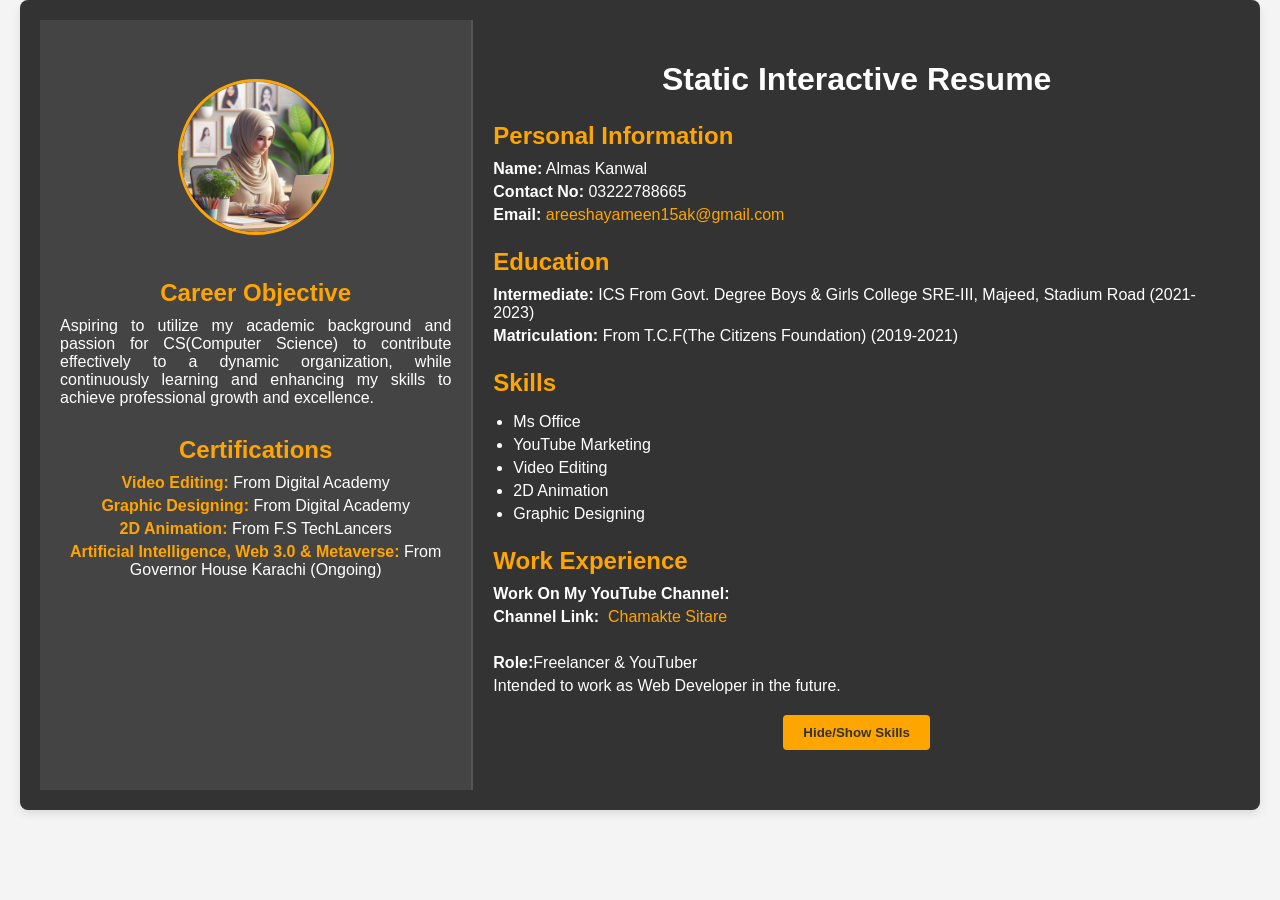
<file: milestone 1-2/index.html>
<!DOCTYPE html>
<html lang="en">
  <head>
    <meta charset="UTF-8" />
    <meta name="viewport" content="width=device-width, initial-scale=1.0" />
    <title>Static Interactive Resume</title>
    <link rel="stylesheet" href="style.css" />
  </head>
  <body>
    <div class="resume-container">
      <!-- Left Section -->
      <div class="left-section">
        <img src="profile-1.jpg" alt="Profile Picture" class="profile-picture" />
        <section id="objective">
          <h3 style="color: #ffa500">Career Objective</h3>
          <p style="text-align: justify; hyphens: auto">
            Aspiring to utilize my academic background and passion for
            CS(Computer Science) to contribute effectively to a dynamic
            organization, while continuously learning and enhancing my skills to
            achieve professional growth and excellence.
          </p>
        </section>

        <section id="certification">
          <h3 style="color: #ffa500">Certifications</h3>
          <p><b style="color: #ffa500">Video Editing:</b> From Digital Academy</p>
          <p><b style="color: #ffa500">Graphic Designing:</b> From Digital Academy</p>
          <p><b style="color: #ffa500">2D Animation:</b> From F.S TechLancers</p>
          <p>
            <b style="color: #ffa500">Artificial Intelligence, Web 3.0 & Metaverse:</b> From Governor
            House Karachi (Ongoing)
          </p>
        </section>
      </div>

      <!-- Right Section -->
      <div class="right-section">
        <h1>Static Interactive Resume</h1>
        <section id="personal-info">
          <h3>Personal Information</h3>
          <p><b>Name:</b> Almas Kanwal</p>
          <p><b>Contact No:</b> 03222788665</p>
          <p>
            <b>Email:</b>
            <a href="mailto:areeshayameen15ak@gmail.com"
              >areeshayameen15ak@gmail.com</a
            >
          </p>
        </section>

        <!-- Education Section -->
        <section id="education">
          <h3>Education</h3>
          <p>
            <b>Intermediate:</b> ICS From Govt. Degree Boys & Girls College
            SRE-III, Majeed, Stadium Road (2021-2023)
          </p>
          <p>
            <b>Matriculation:</b> From T.C.F(The Citizens Foundation)
            (2019-2021)
          </p>
        </section>

        <!-- Skills Section -->
        <section id="skills">
          <h3>Skills</h3>
          <ul>
            <li>Ms Office</li>
            <li>YouTube Marketing</li>
            <li>Video Editing</li>
            <li>2D Animation</li>
            <li>Graphic Designing</li>
          </ul>
        </section>

        <!-- Work Experience Section -->
        <section id="work-experience">
          <h3>Work Experience</h3>
          <p>
            <b>Work On My YouTube Channel:</b>
            <p><b>Channel Link:</b><a
              href="https://www.youtube.com/channel/UCu2rw6nY5yFxZzNzJVDW81Q"
              target="_blank"
              > &nbsp;Chamakte Sitare</a
            ></p>
          </p><br>
          <p><b>Role:</b>Freelancer & YouTuber</p>
          <p>Intended to work as Web Developer in the future.</p>
        </section>

        <!-- Button to toggle Skills Section -->
        <button id="toggle-skills"><b>Hide/Show Skills</b></button>
      </div>
    </div>
    <script src="script.js"></script>
  </body>
</html>
</file>
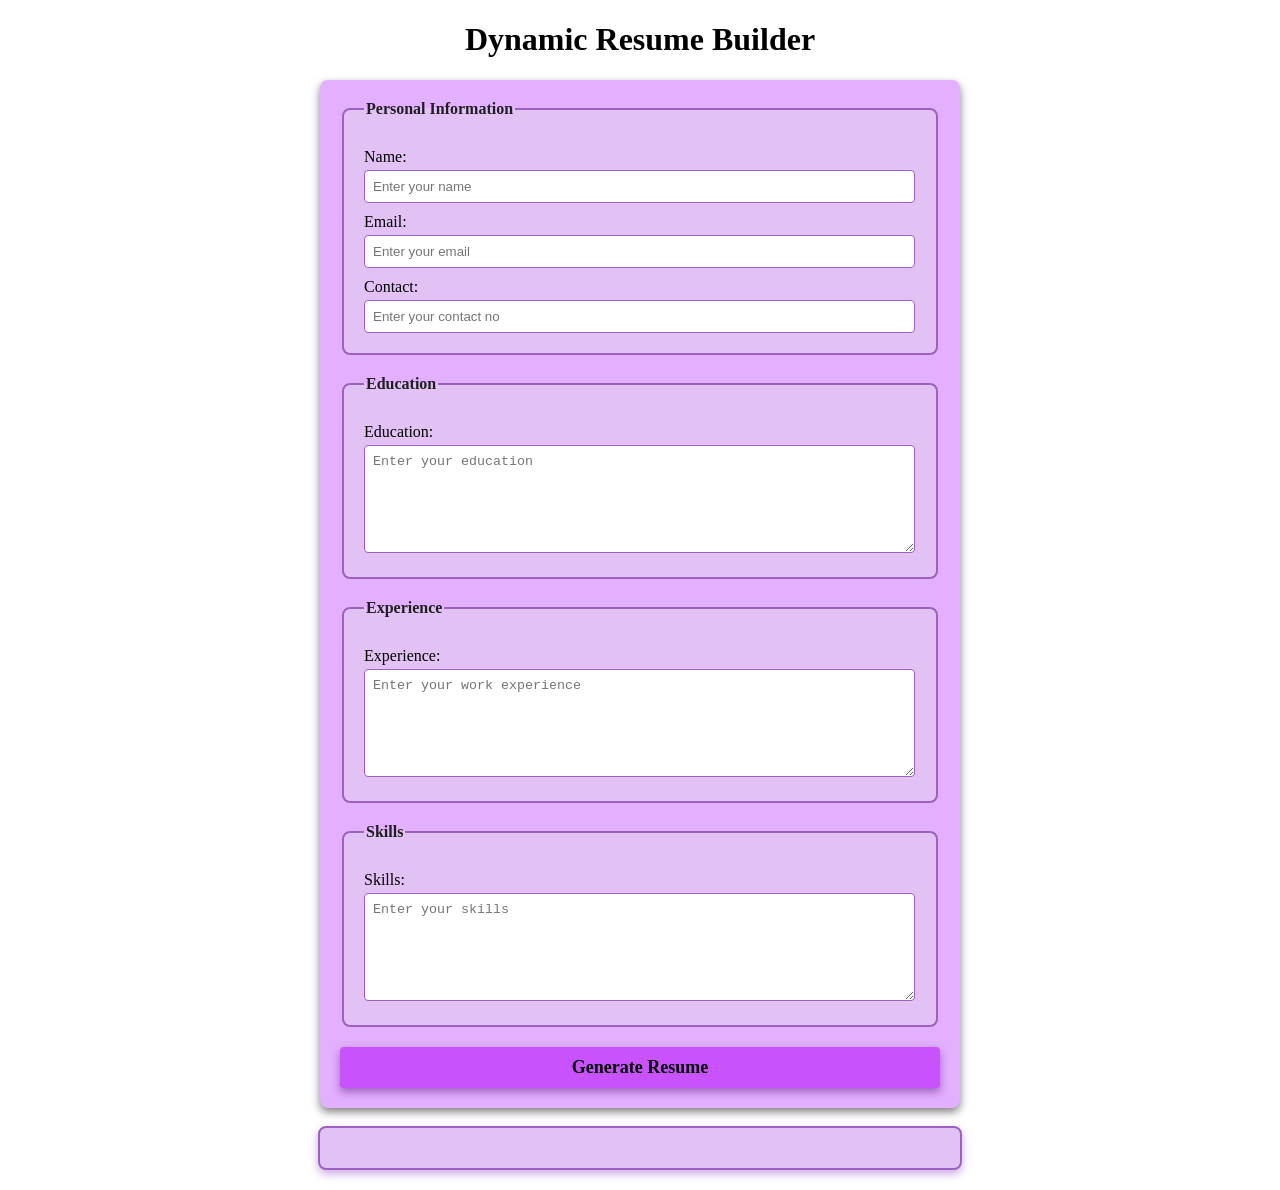
<file: milestone 3/index.html>
<!DOCTYPE html>
<html lang="en">
<head>
    <meta charset="UTF-8">
    <meta name="viewport" content="width=device-width, initial-scale=1.0">
    <title>Dynamic Resume Builder</title>
    <link rel="stylesheet" href="style.css">
</head>
<body>
    <h1>Dynamic Resume Builder</h1>
    <form id="resume-form">
        <fieldset>
            <legend>Personal Information</legend>
            <label for="name">Name:</label>
            <input type="text" id="name" placeholder="Enter your name" required>

            <label for="email">Email:</label>
            <input type="email" id="email" placeholder="Enter your email" required>

            <label for="contact">Contact:</label>
            <input type="tel" id="contact" placeholder="Enter your contact no" required>
        </fieldset>

        <fieldset>
            <legend>Education</legend>
            <label for="education">Education:</label>
            <textarea id="education" placeholder="Enter your education" rows="6" required></textarea>
        </fieldset>
    
        <fieldset>
            <legend>Experience</legend>
            <label for="experience">Experience:</label>
            <textarea id="experience" placeholder="Enter your work experience" rows="6" required></textarea>
        </fieldset>

        <fieldset>
            <legend>Skills</legend>
            <label for="skills">Skills:</label>
            <textarea id="skills" placeholder="Enter your skills" rows="6" required></textarea>
        </fieldset>

        <button type="submit"><b>Generate Resume</b></button>
    </form>

    <br>

    <!-- Dynamic Resume -->
     <div id="resume-display">
        <!-- Resume will be generated below -->
     </div>

     <script src="script.js"></script>
</body>
</html>
</file>
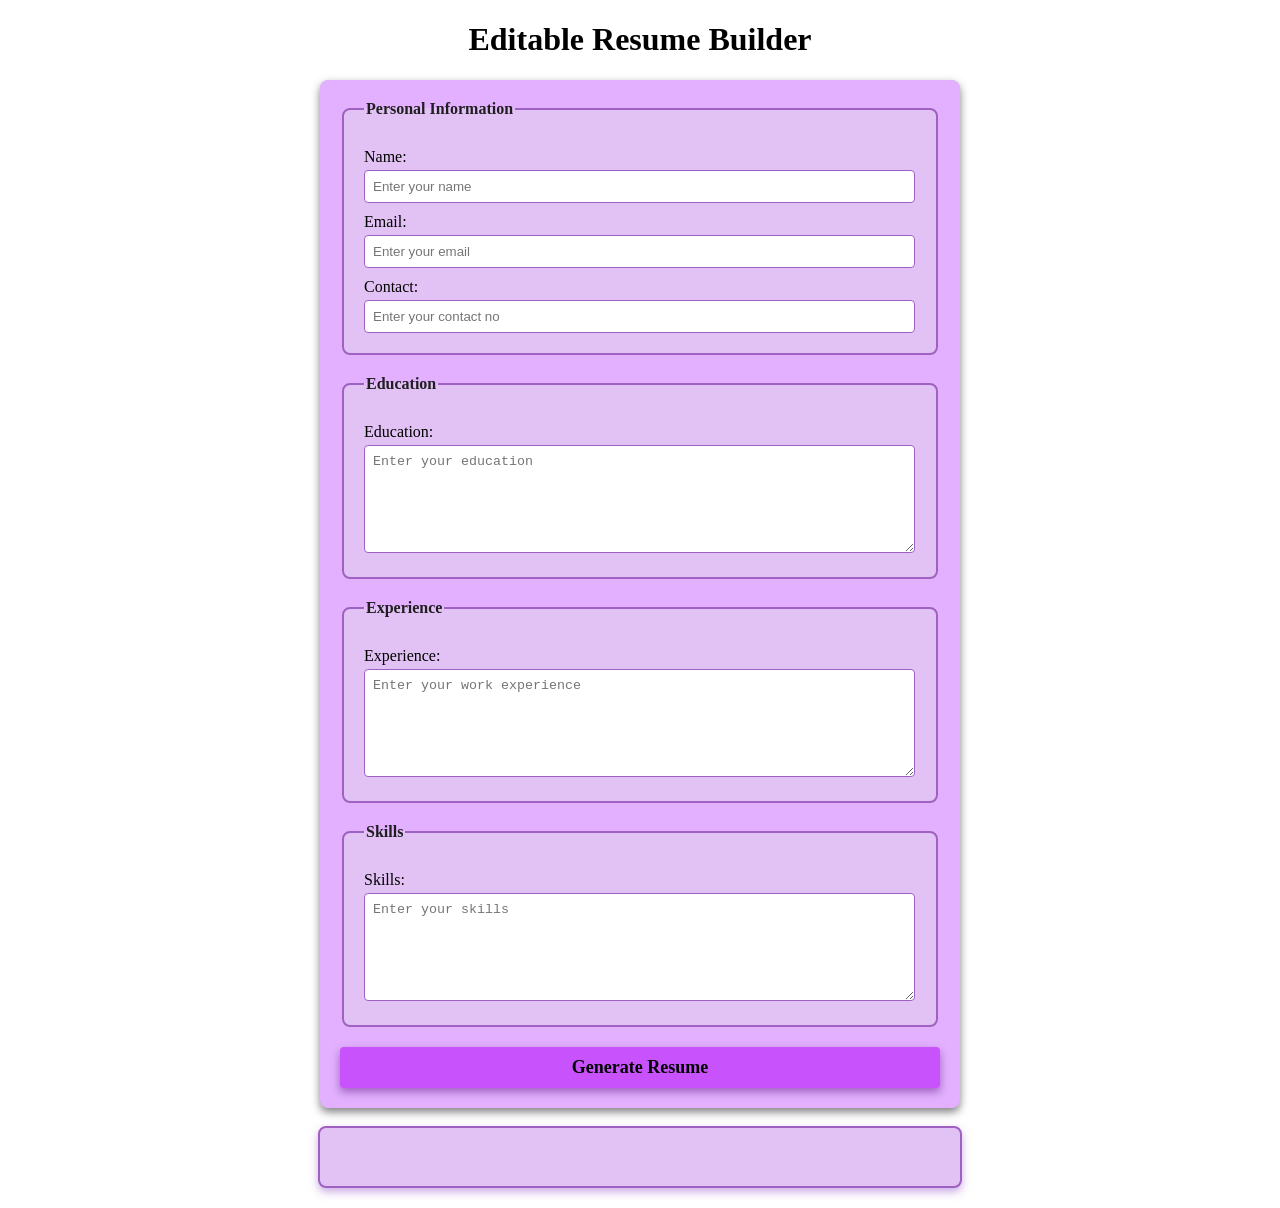
<file: milestone 4/index.html>
<!DOCTYPE html>
<html lang="en">
<head>
    <meta charset="UTF-8">
    <meta name="viewport" content="width=device-width, initial-scale=1.0">
    <title>Editable Resume Builder</title>
    <link rel="stylesheet" href="style.css">
</head>
<body>
    <h1>Editable Resume Builder</h1>
    <form id="resume-form">
        <fieldset>
            <legend>Personal Information</legend>
            <label for="name">Name:</label>
            <input type="text" id="name" placeholder="Enter your name" required>

            <label for="email">Email:</label>
            <input type="email" id="email" placeholder="Enter your email" required>

            <label for="contact">Contact:</label>
            <input type="tel" id="contact" placeholder="Enter your contact no" required>
        </fieldset>

        <fieldset>
            <legend>Education</legend>
            <label for="education">Education:</label>
            <textarea id="education" placeholder="Enter your education" rows="6" required></textarea>
        </fieldset>
    
        <fieldset>
            <legend>Experience</legend>
            <label for="experience">Experience:</label>
            <textarea id="experience" placeholder="Enter your work experience" rows="6" required></textarea>
        </fieldset>

        <fieldset>
            <legend>Skills</legend>
            <label for="skills">Skills:</label>
            <textarea id="skills" placeholder="Enter your skills" rows="6" required></textarea>
        </fieldset>

        <button type="submit"><b>Generate Resume</b></button>
    </form>

    <br>

    <!-- Dynamic & Editable Resume -->
     <div id="resume-display" contenteditable="true">
        <!-- Resume will be generated below -->
     </div>

     <script src="script.js"></script>
</body>
</html>
</file>
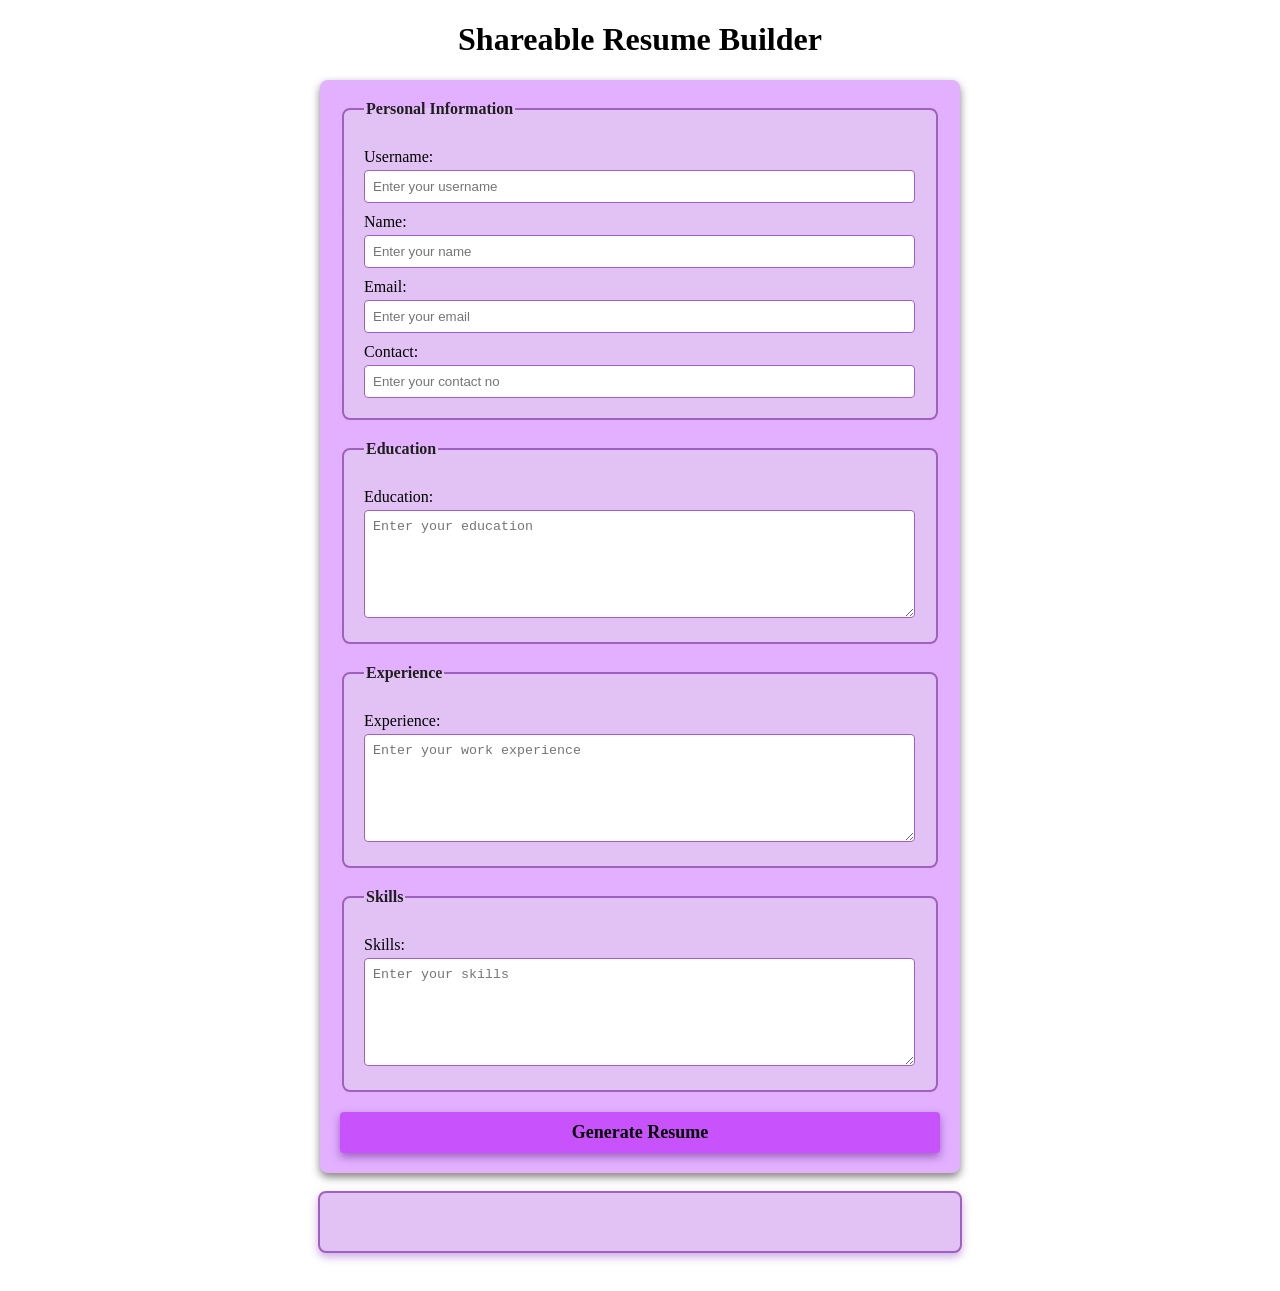
<file: milestone 5/index.html>
<!DOCTYPE html>
<html lang="en">
<head>
    <meta charset="UTF-8">
    <meta name="viewport" content="width=device-width, initial-scale=1.0">
    <title>Shareable Resume Builder</title>
    <link rel="stylesheet" href="style.css">
</head>
<body>
    <h1>Shareable Resume Builder</h1>
    <form id="resume-form">
        <fieldset>
            <legend>Personal Information</legend>

            <label for="username">Username:</label>
            <input type="text" id="username" placeholder="Enter your username" required>

            <label for="name">Name:</label>
            <input type="text" id="name" placeholder="Enter your name" required>

            <label for="email">Email:</label>
            <input type="email" id="email" placeholder="Enter your email" required>

            <label for="contact">Contact:</label>
            <input type="tel" id="contact" placeholder="Enter your contact no" required>
        </fieldset>

        <fieldset>
            <legend>Education</legend>
            <label for="education">Education:</label>
            <textarea id="education" placeholder="Enter your education" rows="6" required></textarea>
        </fieldset>
    
        <fieldset>
            <legend>Experience</legend>
            <label for="experience">Experience:</label>
            <textarea id="experience" placeholder="Enter your work experience" rows="6" required></textarea>
        </fieldset>

        <fieldset>
            <legend>Skills</legend>
            <label for="skills">Skills:</label>
            <textarea id="skills" placeholder="Enter your skills" rows="6" required></textarea>
        </fieldset>

        <button type="submit"><b>Generate Resume</b></button>
    </form>

    <br>

    <!-- Dynamic & Editable Resume -->
     <div id="resume-display" contenteditable="true">
        <!-- Resume will be generated below -->
     </div>

     <br>

     <!-- Shareable Link & Download PDF -->
      <div id="shareable-link-container" style="display: none;">
        <h2>Shareable Link</h2>
        <p>Here is your unique link to view or edit your resume:</p>
        <a href="#" id="shareable-link" target="_blank"></a>
        <br>
        <button id="download-pdf"><b>Download as PDF</b></button>
      </div>

     <script src="script.js"></script>
</body>
</html>
</file>
<file: milestone 1-2/style.css>
/* General Styles */
body {
    margin: 0;
    font-family: Arial, sans-serif;
    background-color: #f4f4f4;
  }
  
  .resume-container {
    display: flex;
    flex-direction: row;
    max-width: 1200px;
    margin: 0 auto;
    padding: 20px;
    background-color: #333;
    color: white;
    border-radius: 8px;
    box-shadow: 0 4px 8px rgba(0, 0, 0, 0.1);
  }
  
  .left-section {
    width: 35%;
    padding: 20px;
    background-color: #444;
    border-right: 2px solid #555;
    display: flex;
    flex-direction: column;
    align-items: center;
    text-align: center;
  }
  
  .profile-picture {
    width: 150px;
    height: 150px;
    margin-top: 10%;
    border-radius: 50%;
    border: solid #ffa500;
    object-fit: cover;
    margin-bottom: 20px;
  }
  
  .right-section {
    width: 65%;
    padding: 20px;
  }
  
  h1 {
    text-align: center;
    font-size: 2em;
    margin-bottom: 20px;
  }
  
  h3 {
    color: #ffa500;
    font-size: 1.5em;
    margin-bottom: 10px;
  }
  
  p, li {
    font-size: 1em;
    margin: 5px 0;
  }
  
  ul {
    list-style-type: disc;
    padding-left: 20px;
  }
  
  a {
    color: #ffa500;
    text-decoration: none;
  }
  
  a:hover {
    text-decoration: underline;
  }
  
  button {
    display: block;
    margin: 20px auto;
    padding: 10px 20px;
    background-color: #ffa500;
    color: #333;
    border: none;
    border-radius: 4px;
    cursor: pointer;
  }
  
  button:hover {
    background-color: #e69500;
  }
  
  /* Responsive Design */
  @media (max-width: 768px) {
    .resume-container {
      flex-direction: column;
      padding: 10px;
    }
  
    .left-section, .right-section {
      width: 100%;
      border-right: none;
      padding: 15px;
    }
  
    .right-section {
      padding-top: 0;
    }
  
    h1 {
      font-size: 1.5em;
    }
  
    h3 {
      font-size: 1.2em;
    }
  
    p, li {
      font-size: 0.9em;
    }
  
    ul {
      padding-left: 15px;
    }
  
    button {
      padding: 8px 15px;
    }
  }
  
  /* Mobile Design */
  @media (max-width: 480px) {
    .resume-container {
      padding: 5px;
    }
  
    .left-section, .right-section {
      padding: 10px;
    }
  
    h1 {
      font-size: 1.3em;
    }
  
    h3 {
      font-size: 1em;
    }
  
    p, li {
      font-size: 0.8em;
    }
  
    ul {
      padding-left: 10px;
    }
  
    button {
      padding: 7px 12px;
    }
  }
</file>
<file: milestone 3/style.css>
/* Styling form and resume sections */

body {
    font-family: 'Times New Roman', Times, serif;
    margin: 20px;
    padding: 0;
    background-color: white;
}

form {
    margin: auto;
    background-color: rgb(226, 176, 254);
    border-radius: 8px;
    box-shadow: 0 4px 8px rgba(0, 0, 0, 0.5);
    padding: 20px;
    max-width: 600px;
}

h1 {
    text-align: center;
    color: black;
}

fieldset {
    border: 2px solid rgb(158, 97, 193);
    border-radius: 8px;
    padding: 20px;
    margin-bottom: 20px;
    background-color: rgb(226, 194, 245);
}

legend {
    font-weight: bold;
    text-align: left;
    color: #211d22;
}

label {
    display: block;
    margin-top: 10px;
    color: black;
}

input,textarea {
    margin-top: 4px;
    padding: 8px;
    width: calc(100% - 1px);
    border: 1px solid rgb(158, 97, 193);
    border-radius: 4px;
    box-sizing: border-box;
}

button {
    display: block;
    width: 100%;
    background-color: rgb(200, 82, 251);
    color: black;
    border: none;
    border-radius: 4px;
    box-shadow: 0 4px 8px rgb(158, 97, 193);
    margin-top: 10px;
    font-size: 18px;
    font-family: 'Times New Roman', Times, serif;
    padding: 10px;
    cursor: pointer;
}

button :hover {
    color: rgb(255, 0, 0);
}

#resume-display {
    max-width: 600px;
    margin: auto;
    padding: 20px;
    border: 2px solid rgb(158, 97, 193);
    border-radius: 8px;
    background-color: rgb(226, 194, 245);
    box-shadow: 0 4px 8px rgba(155, 90, 205, 0.5);
}

#resume-display h2 {
    color: black;
}
</file>
<file: milestone 4/style.css>
/* Styling form and resume sections */

body {
    font-family: 'Times New Roman', Times, serif;
    margin: 20px;
    padding: 0;
    background-color: white;
}

form {
    margin: auto;
    background-color: rgb(226, 176, 254);
    border-radius: 8px;
    box-shadow: 0 4px 8px rgba(0, 0, 0, 0.5);
    padding: 20px;
    max-width: 600px;
}

h1 {
    text-align: center;
    color: black;
}

fieldset {
    border: 2px solid rgb(158, 97, 193);
    border-radius: 8px;
    padding: 20px;
    margin-bottom: 20px;
    background-color: rgb(226, 194, 245);
}

legend {
    font-weight: bold;
    text-align: left;
    color: #211d22;
}

label {
    display: block;
    margin-top: 10px;
    color: black;
}

input,textarea {
    margin-top: 4px;
    padding: 8px;
    width: calc(100% - 1px);
    border: 1px solid rgb(158, 97, 193);
    border-radius: 4px;
    box-sizing: border-box;
}

button {
    display: block;
    width: 100%;
    background-color: rgb(200, 82, 251);
    color: black;
    border: none;
    border-radius: 4px;
    box-shadow: 0 4px 8px rgb(158, 97, 193);
    margin-top: 10px;
    font-size: 18px;
    font-family: 'Times New Roman', Times, serif;
    padding: 10px;
    cursor: pointer;
}

button :hover {
    color: rgb(255, 0, 0);
}

#resume-display {
    max-width: 600px;
    margin: auto;
    padding: 20px;
    border: 2px solid rgb(158, 97, 193);
    border-radius: 8px;
    background-color: rgb(226, 194, 245);
    box-shadow: 0 4px 8px rgba(155, 90, 205, 0.5);
    /* Making resume editable */
    outline: none;
}

#resume-display h2 {
    color: black;
}
</file>
<file: milestone 5/style.css>
/* Styling form and resume sections */

body {
    font-family: 'Times New Roman', Times, serif;
    margin: 20px;
    padding: 0;
    background-color: white;
}

form {
    margin: auto;
    background-color: rgb(226, 176, 254);
    border-radius: 8px;
    box-shadow: 0 4px 8px rgba(0, 0, 0, 0.5);
    padding: 20px;
    max-width: 600px;
}

h1 {
    text-align: center;
    color: black;
}

fieldset {
    border: 2px solid rgb(158, 97, 193);
    border-radius: 8px;
    padding: 20px;
    margin-bottom: 20px;
    background-color: rgb(226, 194, 245);
}

legend {
    font-weight: bold;
    text-align: left;
    color: #211d22;
}

label {
    display: block;
    margin-top: 10px;
    color: black;
}

input,textarea {
    margin-top: 4px;
    padding: 8px;
    width: calc(100% - 1px);
    border: 1px solid rgb(158, 97, 193);
    border-radius: 4px;
    box-sizing: border-box;
}

button {
    display: block;
    width: 100%;
    background-color: rgb(200, 82, 251);
    color: black;
    border: none;
    border-radius: 4px;
    box-shadow: 0 4px 8px rgb(158, 97, 193);
    margin-top: 10px;
    font-size: 18px;
    font-family: 'Times New Roman', Times, serif;
    padding: 10px;
    cursor: pointer;
}

button :hover {
    color: rgb(255, 0, 0);
}

#resume-display {
    max-width: 600px;
    margin: auto;
    padding: 20px;
    border: 2px solid rgb(158, 97, 193);
    border-radius: 8px;
    background-color: rgb(226, 194, 245);
    box-shadow: 0 4px 8px rgba(155, 90, 205, 0.5);
    /* Making resume editable */
    outline: none;
}

#resume-display h2 {
    color: black;
}
</file>
